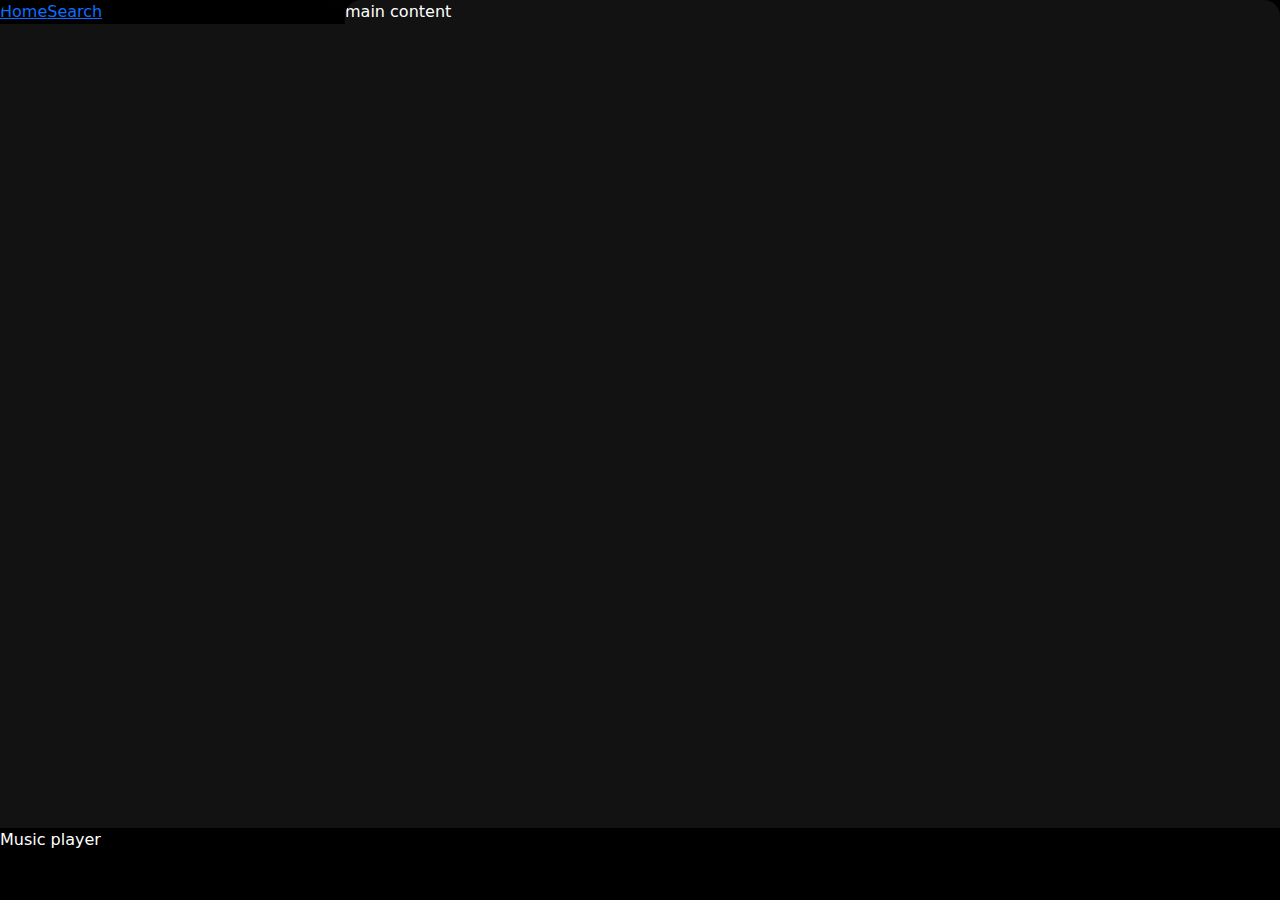
<file: Music App/index.html>
<!DOCTYPE html>
<html lang="en">
  <head>
    <meta charset="UTF-8" />
    <meta name="viewport" content="width=device-width, initial-scale=1.0" />
    <link rel="stylesheet" href="style.css" />
    <link
      href="https://cdn.jsdelivr.net/npm/bootstrap@5.3.3/dist/css/bootstrap.min.css"
      rel="stylesheet"
      integrity="sha384-QWTKZyjpPEjISv5WaRU9OFeRpok6YctnYmDr5pNlyT2bRjXh0JMhjY6hW+ALEwIH"
      crossorigin="anonymous"
    />
    <link rel="preconnect" href="https://fonts.googleapis.com" />
    <link rel="preconnect" href="https://fonts.gstatic.com" crossorigin />
    <link
      href="https://fonts.googleapis.com/css2?family=Montserrat:ital,wght@0,100..900;1,100..900&display=swap"
      rel="stylesheet"
    />
    <link
      rel="stylesheet"
      href="https://cdnjs.cloudflare.com/ajax/libs/font-awesome/6.5.2/css/all.min.css"
      integrity="sha512-SnH5WK+bZxgPHs44uWIX+LLJAJ9/2PkPKZ5QiAj6Ta86w+fsb2TkcmfRyVX3pBnMFcV7oQPJkl9QevSCWr3W6A=="
      crossorigin="anonymous"
      referrerpolicy="no-referrer"
    />
    <title>Music Web App</title>
  </head>
  <body>
    <div class="fluid-container structure">
      <div class="sidebar">
        <div class="nav">
          <div class="nav-option">
            <i class="fa-solid fa-house"></i>
            <a href="#">Home</a>
          </div>

          <div class="nav-option">
            <i class="fa-solid fa-magnifying-glass"></i>
            <a href="#">Search</a>
          </div>
        </div>
      </div>
      <div class="main-content">main content</div>
      <div class="music-player">Music player</div>
    </div>
  </body>
</html>
</file>
<file: Music App/style.css>
*
{
    margin:0;
    padding:0;
    background-color: #000;
    color: #FFF;
    overflow: hidden;

}
.structure
{
    
    display: flex;
    height: 100vh;;
}
.sidebar
{
    background-color: #121212;
    border-radius: 16px;
    width: 345px;
}

.main-content
{
    background-color:#121212;
    border-radius: 16px;
    flex: 1;
    overflow: auto;
}
.music-player
{
    background-color: #000;
    border-radius: 0px;
    bottom: 0px;
    width: 100%;
    height: 72px;
    position: fixed;
}
a
{
    text-decoration: none;
    color:#fff;

}
</file>
